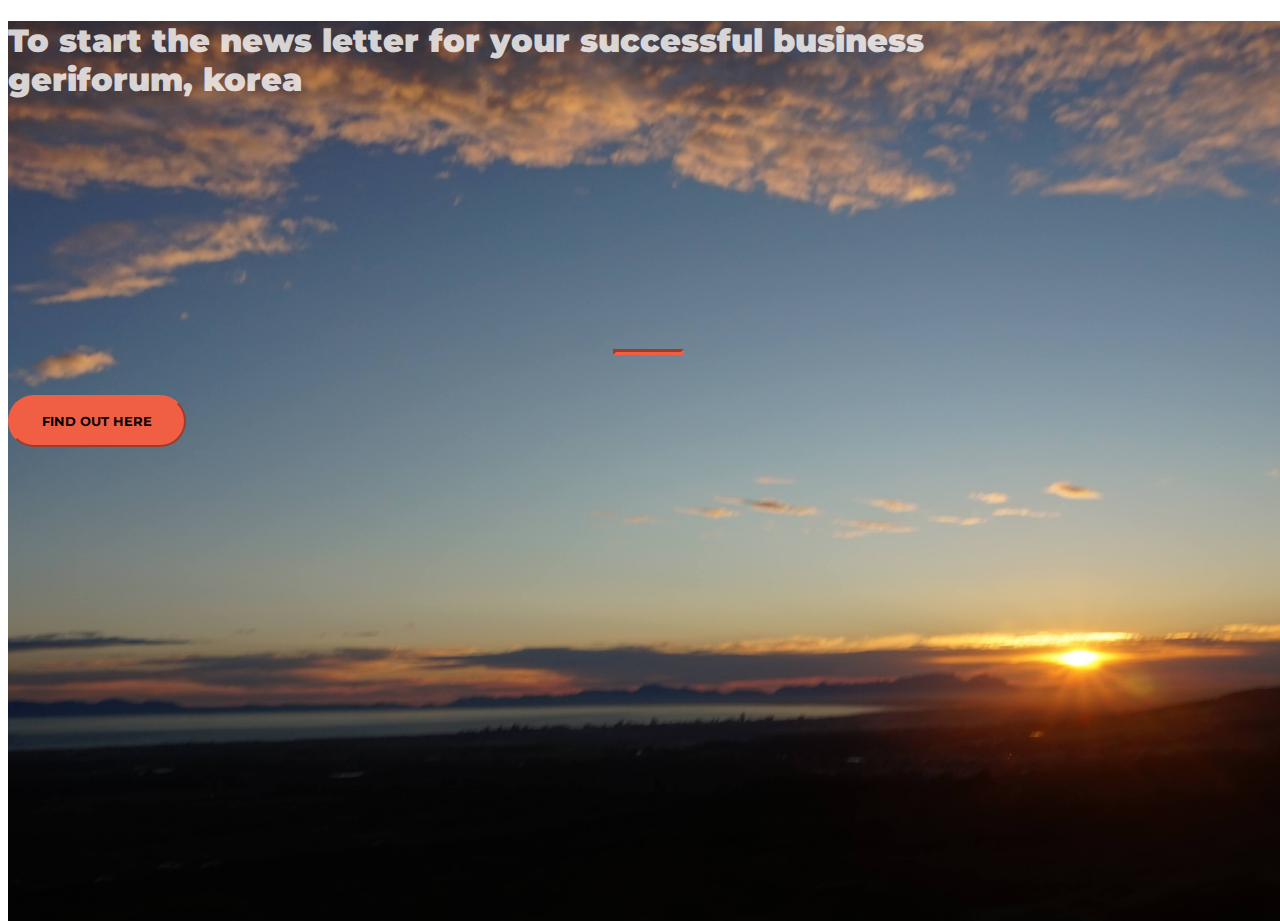
<file: index.html>
<!DOCTYPE html>
<html>
  <head>
    <title>News Letter</title>

    <!-- Google Fonts -->
    <link href="https://fonts.googleapis.com/css?family=Montserrat" rel="stylesheet">

    <!-- Bootstrap CSS from a CDN. This way you don't have to include the bootstrap file yourself -->
    <link rel="stylesheet" href="https://maxcdn.bootstrapcdn.com/bootstrap/4.0.0-alpha.6/css/bootstrap.min.css" integrity="sha384-rwoIResjU2yc3z8GV/NPeZWAv56rSmLldC3R/AZzGRnGxQQKnKkoFVhFQhNUwEyJ" crossorigin="anonymous">

    <!-- Your own stylesheet -->
    <link rel="stylesheet" type="text/css" href="style.css">
  </head>
  <body>
    <header class="startup text-center text-white d-flex">
      <div class="container my-auto">
        <div class="row">
          <div class="col-lg-12 my-auto">
            <h1 class="text-uppercase faded">
              <strong>To start the news letter for your successful business</strong><br>
              <strong>geriforum, korea</strong>
            </h1>
            <hr>
          </div>
          <div class="col-lg-12 my-auto">
             <!-- Begin Mailchimp Signup Form -->
              <link href="//cdn-images.mailchimp.com/embedcode/classic-10_7.css" rel="stylesheet" type="text/css">
              <style type="text/css">
               #mc_embed_signup{clear:left; font:14px Helvetica,Arial,sans-serif; }
              /* Add your own Mailchimp form style overrides in your site stylesheet or in this style block.
             We recommend moving this block and the preceding CSS link to the HEAD of your HTML file. */
              </style>
              <div id="mc_embed_signup">
              <form action="https://geriforum.us20.list-manage.com/subscribe/post?u=8594d6b8e2ff80a1e22059219&amp;id=61521819af" method="post" id="mc-embedded-subscribe-form" name="mc-embedded-subscribe-form" class="validate" target="_blank" novalidate>
             <div id="mc_embed_signup_scroll">
            <div class="indicates-required"><span class="asterisk"></span></div>
            <div class="mc-field-group">
             <label for="mce-EMAIL"> <span class="asterisk"></span>
             </label>
              
            </div>
            <div class="mc-field-group">
            
             <!--<input type="text" value="" name="FNAME" class="" id="mce-FNAME">-->
            </div>
            <div class="mc-field-group">
            
            <!--<input type="text" value="" name="LNAME" class="" id="mce-LNAME">-->
            </div>
           <div id="mce-responses" class="clear">
           <div class="response" id="mce-error-response" style="display:none"></div>
           <div class="response" id="mce-success-response" style="display:none"></div>
           </div>    <!-- real people should not fill this in and expect good things - do not remove this or risk form bot signups-->
           <div style="position: absolute; left: -5000px;" aria-hidden="true"><input type="text" name="b_8594d6b8e2ff80a1e22059219_61521819af" tabindex="-1" value=""></div>
           <div class="clear"><input class="btn btn-primary btn-xl" type="submit" value="find out here" name="subscribe" id="mc-embedded-subscribe" class="button"></div>
           </div>
        </form>
      </div>
<script type='text/javascript' src='//s3.amazonaws.com/downloads.mailchimp.com/js/mc-validate.js'></script><script type='text/javascript'>(function($) {window.fnames = new Array(); window.ftypes = new Array();fnames[0]='EMAIL';ftypes[0]='email';fnames[1]='FNAME';ftypes[1]='text';fnames[2]='LNAME';ftypes[2]='text';fnames[3]='ADDRESS';ftypes[3]='address';fnames[4]='PHONE';ftypes[4]='phone';}(jQuery));var $mcj = jQuery.noConflict(true);</script>
<!--End mc_embed_signup-->

            
          </div>
        </div>
       </div>   
    </header>
  </body>
  </html>
</file>
<file: style.css>
body,
html {
  width: 100%;
  height: 100%;
}

body {
  font-family: 'Montserrat', sans-serif;
}
hr{
	max-width: 65px;
	border-width: 3px;
	border-color: #F05F44;
}
.faded {
	color:rgba(255, 255, 255, 0.8);
}
header.startup{
	background-position: center;
	background-image: url("header.JPG");
	background-repeat: no-repeat;
	background-size: 2000px 1050px;
	height: 100%;
}
header.startup hr{
	margin-top: 250px;
	margin-bottom: 40px;
}
header.startup h1{
	font-size:2rem;
}
.btn {
	font-weight: 700;
	text-transform: uppercase;
	border-radius: 300px;
	font-family: 'Montserrat', sans-serif;
}
.btn-xl {
	padding: 1rem 2rem;
}
.btn-primary {
	background-color: #F05F44;
	border-color: #F05F44
}
.btn-primary:hover {
	background-color: #486F88;
	border-color: #486F88;
}
</file>
